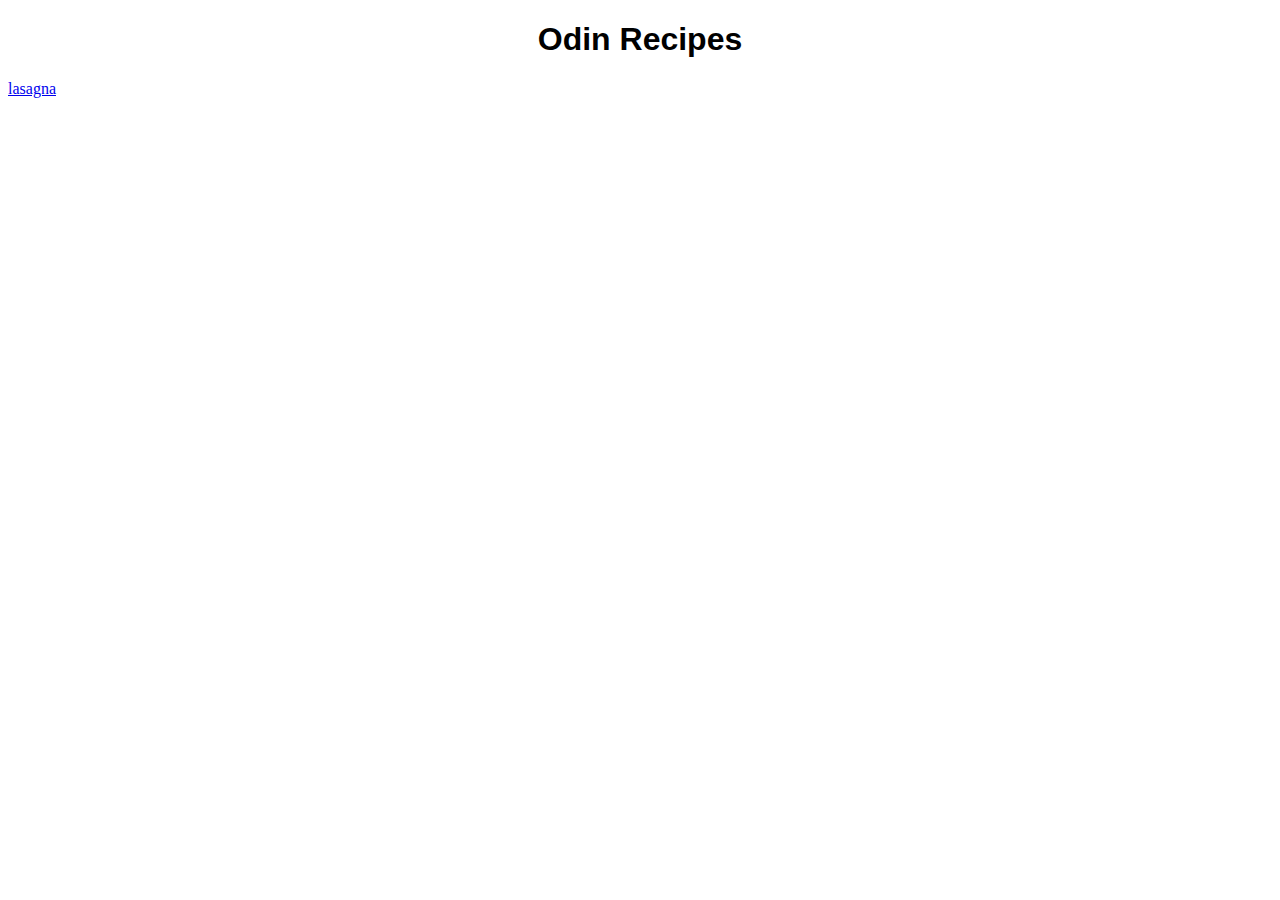
<file: index.html>
<!DOCTYPE html>
<html lang="en">
    <head>
        <meta charset="UTF-8">
        <meta http-equiv="X-UA-Compatible" content="IE=edge">
        <link rel="stylesheet" href="style.css">
        <meta name="viewport" content="width=device-width, initial-scale=1.0">
        <title>Recipes</title>
    </head>
    <body>
        <div class="center-div">
            <h1 class="main-heading"> Odin Recipes </h1>
        </div>
        <a href="./recipes/lasagna.html"> lasagna</a>        
    </body>
</html>
</file>
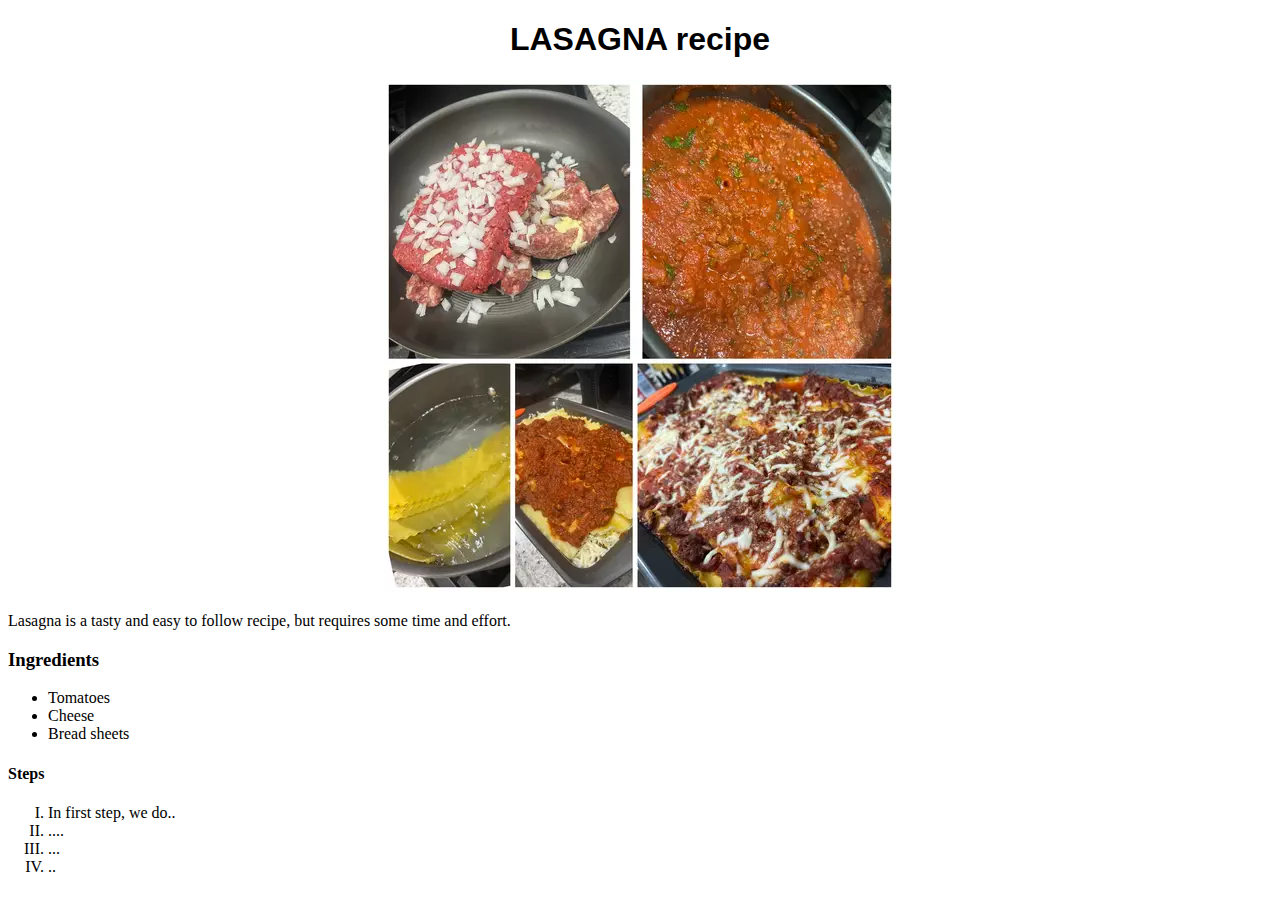
<file: recipes/lasagna.html>
<!DOCTYPE html>
<html lang="en">
    <head>
        <meta charset="UTF-8">
        <meta http-equiv="X-UA-Compatible" content="IE=edge">
        <link rel="stylesheet" href="../style.css">
        <meta name="viewport" content="width=device-width, initial-scale=1.0">
    </head>
    <body>
        <div class="center-div">
            <h1>LASAGNA recipe</h1>
        </div>
        <div class="images">
            <img src="../images/lasagna.webp" alt="Lasagna image">
        </div>
        <p>Lasagna is a tasty and easy to follow recipe, but requires some time and effort.</p>
        <h3>Ingredients</h3>
        <ul>
            <li>Tomatoes</li>
            <li>Cheese</li>
            <li>Bread sheets</li>
        </ul>
        <h4>Steps</h4>
        <ol>
            <li>In first step, we do..</li>
            <li>....</li>
            <li>...</li>
            <li>..</li>
        </ol>
    </body>
</html>
</file>
<file: style.css>
.center-div {
    text-align: center;
    font-family: Verdana,'Lucida Grande', 'Lucida Sans', 'Lucida Sans Regular',  'Lucida Sans Unicode', Geneva, sans-serif;
}

.images {
    text-align: center;
}

ol {
    list-style-type: upper-roman;
  }
</file>
